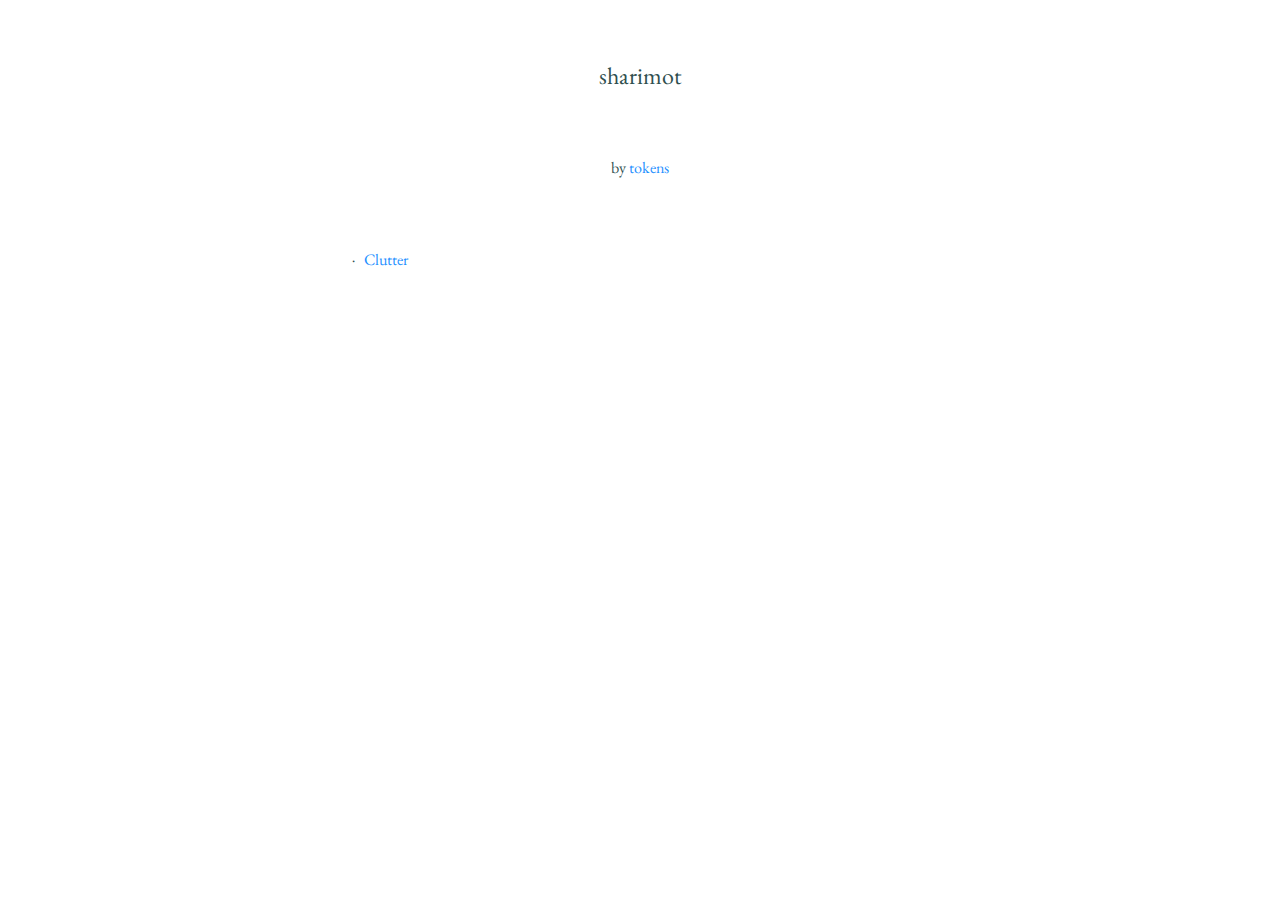
<file: index.html>
<!DOCTYPE html>
<html lang="en">
    <head>
        <meta charset="utf-8">
        <meta name="viewport" content="width=device-width, initial-scale=1.0">
        <link rel="icon" type="image/svg" href="https://sharimot.github.io/logo.svg">
        <link rel="stylesheet" href="https://sharimot.github.io/style.css">
        <title>sharimot</title>
    </head>
    <body>
        <h1>sharimot</h1>
        <div class="middle">by <a href="https://opensea.io/assets/optimism/0xf5485c9a3bf8df66eca38159dadb53607817b549/0">tokens</a></div>
        <ul>
            <li><a href="https://sharimot.github.io/clutter/">Clutter</a></li>
        </ul>
    </body>
</html>
</file>
